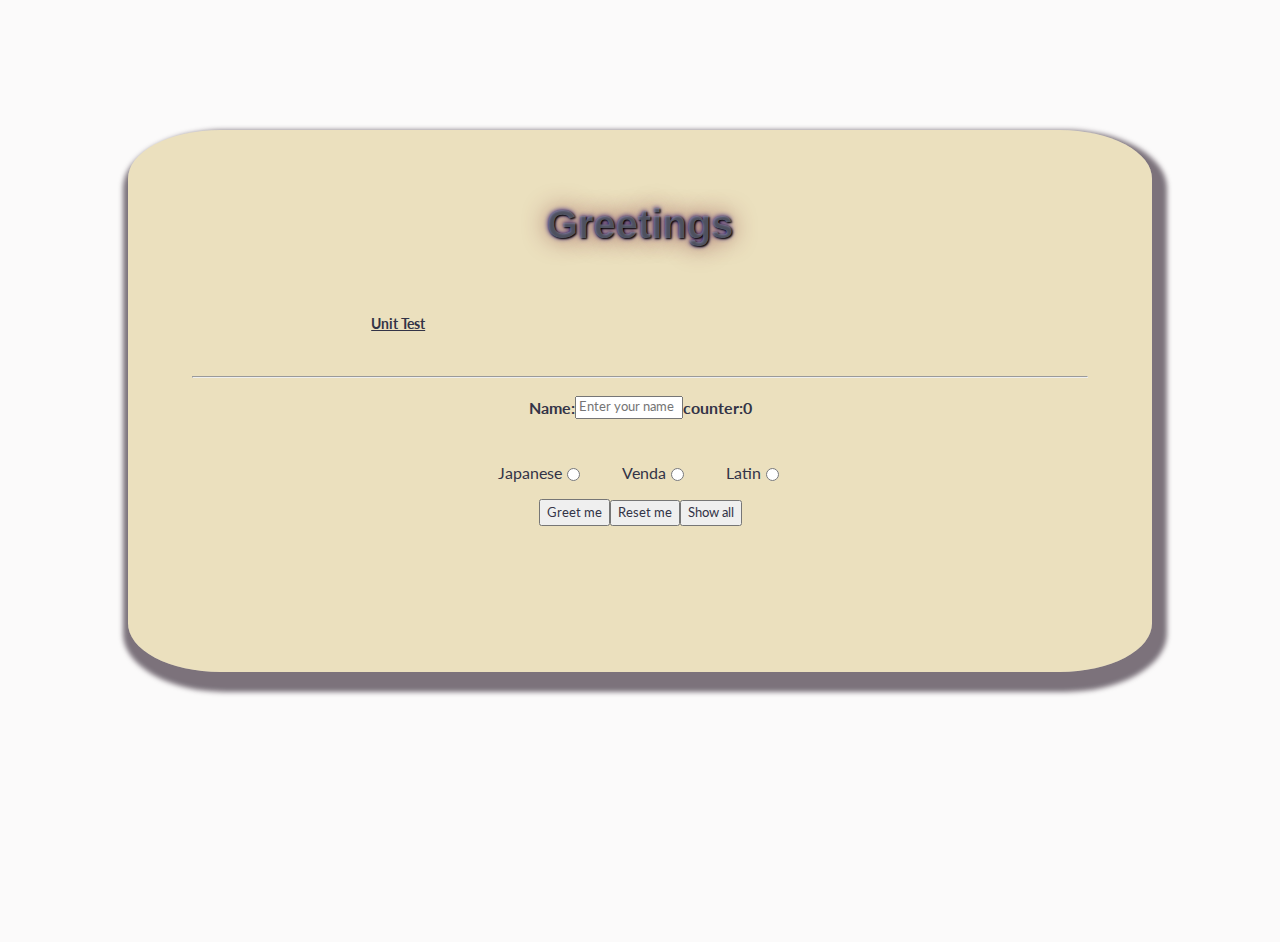
<file: index.html>
<!DOCTYPE html>
<html lang="en">

<head>

    <meta charset="UTF-8">
    <meta http-equiv="X-UA-Compatible" content="IE=edge">
    <meta name="viewport" content="width=device-width, initial-scale=1.0">
    <title>Greetings</title>
    <link rel="stylesheet" href="./css/style.css">
    <link rel="stylesheet" href="./css/my-grid.css">
    <link rel="stylesheet" href="./css/simple-grid.css">
</head>

<body>
    <div class="shadow">
        <h1 class="head">
            Greetings
        </h1>
        <a href="./greet-test/index.html" target="_blank">
            <div class="middle">

                <h6>Unit Test</h6>
            </div>
        </a>
        <hr>





        <div class="middle">

            <div class="error_div">

            </div>


        </div><!-- //eof middle-->




        <div class="middle">
            <div class="span-name">
                <h5>
                    Name:
                </h5>

                <input class="enter-name-field" type="text" name="enter-name" id="" placeholder="Enter your name">

                <div class="counter_label">
                    <h5>
                        counter:
                    </h5>
                    <h5 class="counter_div">
                        0
                    </h5>
                </div>
            </div>

        </div> <!-- //eof middle-->




















        <div class="middle">
            <div class="middle">
                <label class="japanese">
                    <span>Japanese</span>
                    <input type="radio" name="rdio" value="japanese" class="rdio">

                </label>

                <label class="venda">
                    <span>Venda</span>
                    <input type="radio" name="rdio" id="" value="venda" class="rdio">

                </label>

                <label class="latin">
                    <span>Latin</span> <input type="radio" name="rdio" id="" value="latin" class="rdio">

                </label>

            </div>

        </div><!-- //eof middle-->



        <div class="middle">

            <div class="greetCtrl">
                <button class="greetBtn">
                    Greet me
                </button>

                <div class="resetBtn">
                    <button class="reset">
                        Reset me
                    </button>
                </div>

                <div class="listNames">
                    <button class="listBtn">
                        Show all
                    </button>
                </div>
            </div>
        </div>

        <div class="middle">
            <div class="output_div">
                <div class="center"></div>
    
            </div>
        </div><!-- //eof middle-->
    

    </div><!-- //eof middle-->

   

    </div>
    <script src="./js/greet-factory-function.js"></script>
    <script src="./js/javascript.js"></script>
    <script src="./greet-test/greet.test.js"></script>

</body>


</html>
</file>
<file: css/style.css>
.greet-header, .greet-div-top{
    border-style: solid;
    border-color: slategray;
    border-width: 4px;    
    border-radius: 2px 2px 2px 2px;
    margin: 30px 30px 30px 30px;
    padding: 2em 2em;
    display: flex;
    flex-flow: column;
}
.radio-greet-btn{
    border-style: solid;
    border-color: slategray;
    border-width: 4px;       
    border-radius: 2px 2px 2px 2px;
    margin: auto auto ;
    padding: 2em 2em;
    /* display: flex;
    flex-flow: row; */
}
.error_div{
    /* animation: error_div ease 8s;
    animation-play-state: paused; */
    

    color: red;
    
    margin-left: auto;
    margin-right: auto;
    
    padding:0px 0px 0px 0px;
    height: auto;
    width: fit-content;
    
    
    
    text-align: center;

}
.para{
    float: left;
}
@keyframes error_div {
    100% {
      opacity:0;
    }
    0% {
      opacity:1;
    }
  }


h1,h4{
    font-family:Impact, Haettenschweiler, 'Arial Narrow Bold', sans-serif;
    /* text-align: center; */

}
.counter_label{
    border-width: 4px;    
    display: flex;
    flex-flow: row;
    
    /* margin-right: 100; */
}

.greetCtrl{
    border-width: 4px;    
    margin-left: auto;
    margin-right: auto;
    display: flex;
    flex-flow: row;
}
.enter-name-field{
    
    width: 100px;
    height: 17px;
    margin-left: auto;
    margin-right: auto;
}

.middle{
    display: flex;
    flex-flow: row;
    margin-left: auto;

    margin-right: auto;
    margin-top: 1%;
    margin-bottom: 1%;
    
    height: auto;
    width: 60%;
}
label, .button{
    margin-left: auto;
    margin-right:auto; 
    display: flex;
    
}

.head{
    text-align: center;
    margin-left: auto;
    margin-right: auto;
}

.span-name{
    display: flex;
    flex-flow: row;
    /* padding: 5% 5% 5% 5%; */
    
    margin-left: auto;
    margin-right: auto;
}
.output_div{
    
    
    border-width: 4px;    
    border-radius: 5px 5px 5px 5px;
    margin-left:30% ;
    margin-right:30%;
    padding: 2em 2em;
    text-transform: capitalize;
    
}
.middle-a{
    margin-right: auto;
    margin-left: 10%;
}
.middle-c{
    margin-left: auto;
    margin-right: 10%;
}




/* 
.center-b{
    display: flex;
    
} */
.shadow{
    background-color: rgba(199, 165, 53, 0.303);
    width: 70%;
    height: auto;
    margin-left: auto;
    margin-right: auto;
    margin-top: 130px;
    margin-bottom: 10px;
     padding:5% 5% 5% 5%;
     box-shadow:5px 10px 5px 10px rgba(43, 28, 43, 0.611) ;
     border-radius: 9% 9% 9% 9%;
}


@media only screen and (max-width :828px){
   .greetCtrl, label ,.span-name,  .middle{
        display: flex;
        flex-flow: column;
        margin-left: auto;
    margin-right: auto;
    margin-top: 1%;
    margin-bottom: 1%;
        
    }
      button{
        display: flex;
        flex-flow: column;
         width: 85px;
         margin: 3px 3px 3px 3px;
     
        }
        span{
            display: flex;
            flex-flow: column;
        

        }
        .japanese, .venda, .latin{
            display: flex;
            flex-flow: row-reverse;
            margin-left: auto;
            margin-right: auto;
            flex-basis: auto;
            
            padding: 0% 0% 0% 0%;
        }
     
}
</file>
<file: css/my-grid.css>
/*typography */

h1{
    margin-top: 0%;
    padding-top: 0%;
    color: rgba(132, 137, 159, 0.598);
    text-shadow: 1px 1px 2px black, 0 0 25px rgb(121, 42, 48), 0 0 5px darkblue;
}
h2{
    /* text-align: center; */
    text-shadow: 1px 1px 2px black, 0 0 25px rgb(121, 42, 48), 0 0 5px darkblue;

}
h5{
    margin-top: 0%;
    padding-top: 0%;
}
th,tr,td{
    border-style: solid;
    width: auto;
    height: auto;
    margin-top: 15px;
    margin-bottom: 15px;
    
}
table{
    margin-top: 15px;
    margin-bottom: 15px;
    margin-left: auto;
    margin-right: auto;
    border-collapse: collapse;
}

.p-fave-city{
    padding-top: 0px;
    margin-top: 0px;
}


li{
    font-size: xx-small;
}

body{
    margin-left: 10px;
    margin-right: 10px;
    
    

    
    
}
 html{

    background-color:  rgb(251, 250, 250);
    
 }

 p{
    font-size: medium;
   
 }

 h6{
     text-align: center;
 }
</file>
<file: css/simple-grid.css>
/**
*** SIMPLE GRID
*** (C) ZACH COLE 2016
**/

@import url(https://fonts.googleapis.com/css?family=Lato:400,300,300italic,400italic,700,700italic);

/* UNIVERSAL */

html,
body {
  height: 95%;
  width: 100%;
  margin: 0;
  padding: 0;
  left: 0;
  top: 0;
  font-size: 100%;
}

/* ROOT FONT STYLES */

* {
  font-family: 'Lato', Helvetica, sans-serif;
  color: #333447;
  line-height: 1.5;
}

/* TYPOGRAPHY */

h1 {
  font-size: 2.5rem;
}

h2 {
  font-size: 2rem;
}

h3 {
  font-size: 1.375rem;
}

h4 {
  font-size: 1.125rem;
}

h5 {
  font-size: 1rem;
}

h6 {
  font-size: 0.875rem;
}

p {
  font-size: 1.125rem;
  font-weight: 200;
  line-height: 1.8;
}

.font-light {
  font-weight: 300;
}

.font-regular {
  font-weight: 400;
}

.font-heavy {
  font-weight: 700;
}

/* POSITIONING */

.left {
  text-align: left;
}

.right {
  text-align: right;
}

.center {
  text-align: center;
  margin-left: auto;
  margin-right: auto;
}

.justify {
  text-align: justify;
}

/* ==== GRID SYSTEM ==== */

.container {
  width: 90%;
  margin-left: auto;
  margin-right: auto;
}

.row {
  position: relative;
  width: 100%;
}

.row [class^="col"] {
  float: left;
  margin: 0.5rem 2%;
  min-height: 0.125rem;
}

.col-1,
.col-2,
.col-3,
.col-4,
.col-5,
.col-6,
.col-7,
.col-8,
.col-9,
.col-10,
.col-11,
.col-12 {
  width: 96%;
}

.col-1-sm {
  background-color: beige;
  width: 4.33%;
}

.col-2-sm {
  width: 12.66%;
}

.col-3-sm {
  width: 21%;
}

.col-4-sm {
  width: 29.33%;
}

.col-5-sm {
  width: 37.66%;
}

.col-6-sm {
  width: 46%;
}

.col-7-sm {
  width: 54.33%;
}

.col-8-sm {
  width: 62.66%;
}

.col-9-sm {
  width: 71%;
}

.col-10-sm {
  width: 79.33%;
}

.col-11-sm {
  width: 87.66%;
}

.col-12-sm {
  width: 96%;
}

.row::after {
	content: "";
	display: table;
	clear: both;
}

.hidden-sm {
  display: none;
}

@media only screen and (min-width: 33.75em) {  /* 540px */
  .container {
    width: 80%;
  }
}

@media only screen and (min-width: 45em) {  /* 720px */
  .col-1 {
    width: 4.33%;
  }

  .col-2 {
    width: 12.66%;
  }

  .col-3 {
    width: 21%;
  }

  .col-4 {
    width: 29.33%;
  }

  .col-5 {
    width: 37.66%;
  }

  .col-6 {
    width: 46%;
  }

  .col-7 {
    width: 54.33%;
  }

  .col-8 {
    width: 62.66%;
  }

  .col-9 {
    width: 71%;
  }

  .col-10 {
    width: 79.33%;
  }

  .col-11 {
    width: 87.66%;
  }

  .col-12 {
    width: 96%;
  }

  .hidden-sm {
    display: block;
  }
}

@media only screen and (min-width: 60em) { /* 960px */
  .container {
    width: 75%;
    max-width: 60rem;
  }
}
</file>
